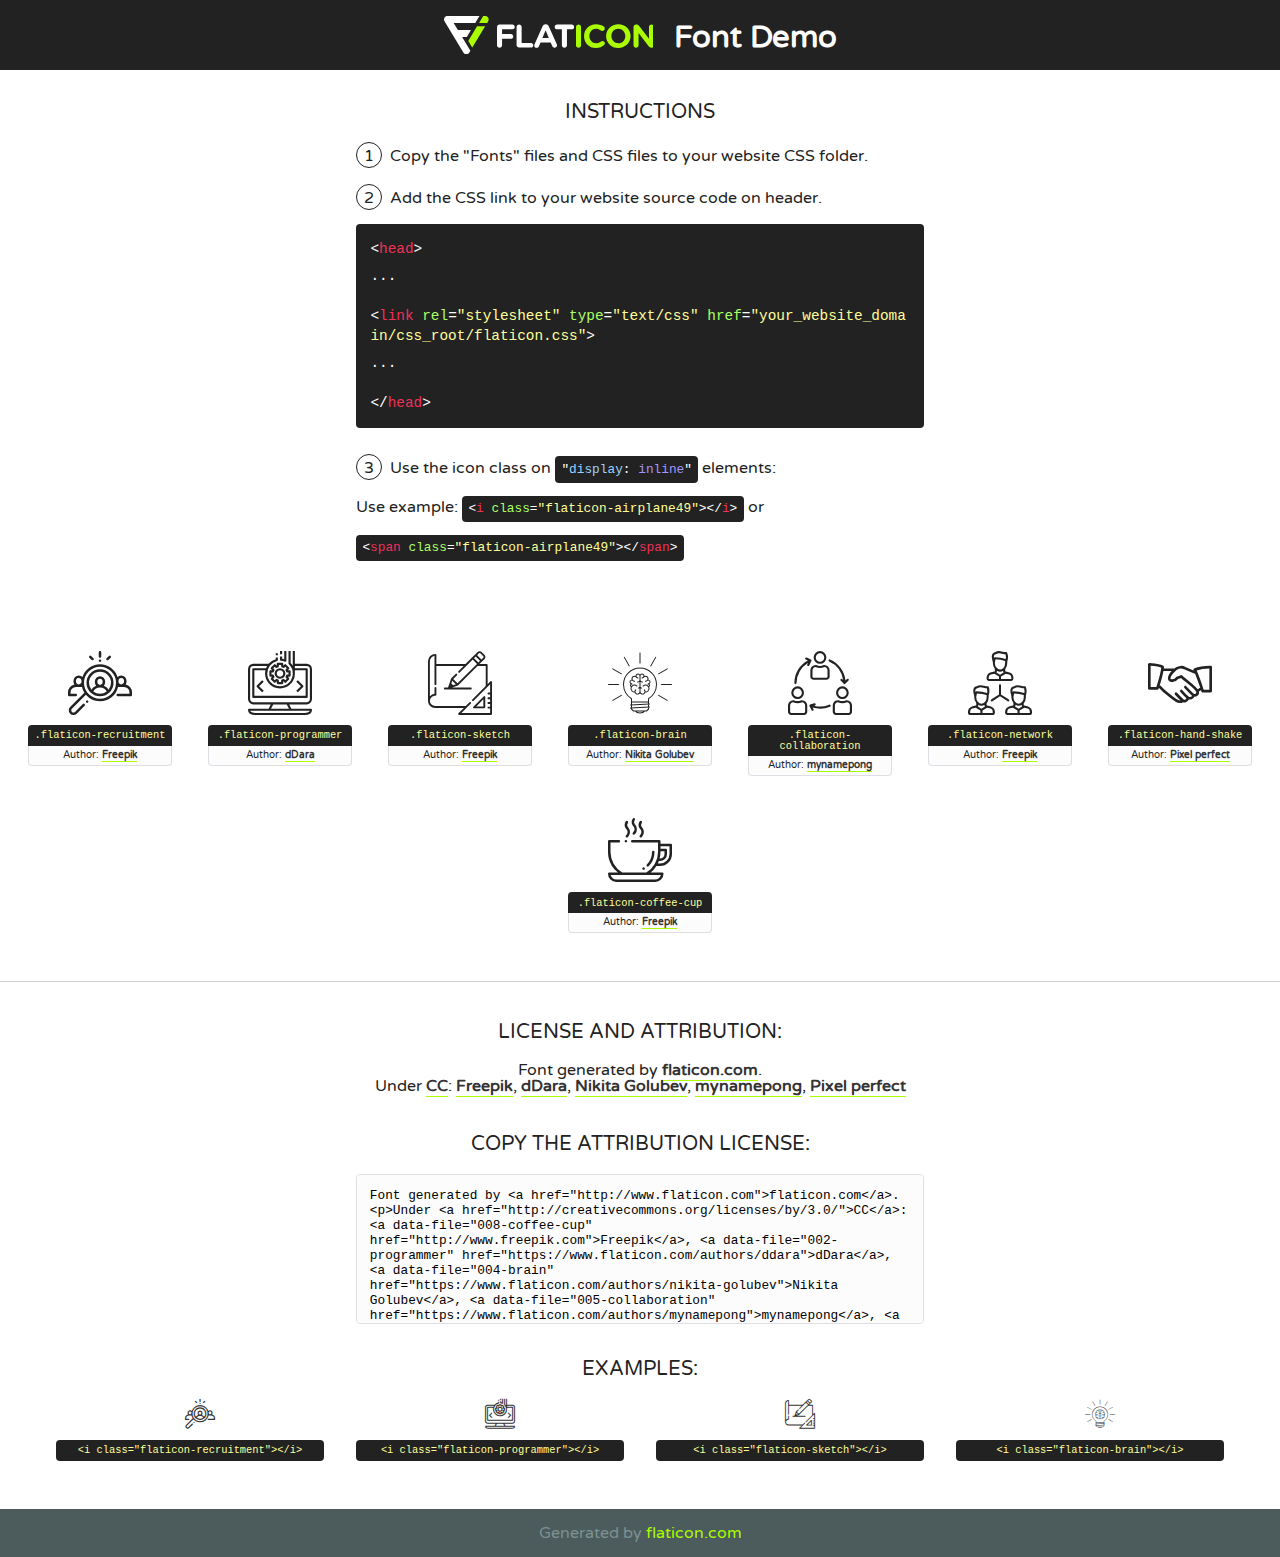
<file: assets/fonts/flaticon/flaticon.html>
<!DOCTYPE html>
<!--
  Flaticon icon font: Flaticon
  Creation date: 28/08/2018 05:56
-->
<html>
<!DOCTYPE html>
<html>

<head>
    <title>Flaticon WebFont</title>
    <link href="http://fonts.googleapis.com/css?family=Varela+Round" rel="stylesheet" type="text/css" />
    <link rel="stylesheet" type="text/css" href="flaticon.css">
    <meta charset="UTF-8">
    <style>
    html, body, div, span, applet, object, iframe,
    h1, h2, h3, h4, h5, h6, p, blockquote, pre,
    a, abbr, acronym, address, big, cite, code,
    del, dfn, em, img, ins, kbd, q, s, samp,
    small, strike, strong, sub, sup, tt, var,
    b, u, i, center,
    dl, dt, dd, ol, ul, li,
    fieldset, form, label, legend,
    table, caption, tbody, tfoot, thead, tr, th, td,
    article, aside, canvas, details, embed, 
    figure, figcaption, footer, header, hgroup, 
    menu, nav, output, ruby, section, summary,
    time, mark, audio, video {
        margin: 0;
        padding: 0;
        border: 0;
        font-size: 100%;
        font: inherit;
        vertical-align: baseline;
    }
    /* HTML5 display-role reset for older browsers */
    article, aside, details, figcaption, figure, 
    footer, header, hgroup, menu, nav, section {
        display: block;
    }
    body {
        line-height: 1;
    }
    ol, ul {
        list-style: none;
    }
    blockquote, q {
        quotes: none;
    }
    blockquote:before, blockquote:after,
    q:before, q:after {
        content: '';
        content: none;
    }
    table {
        border-collapse: collapse;
        border-spacing: 0;
    }
    body {
        font-family: 'Varela Round', Helvetica, Arial, sans-serif;
        font-size: 16px;
        color: #222;
    }
    a {
        color: #333;
        border-bottom: 1px solid #a9fd00;
        font-weight: bold;
        text-decoration: none;
    }
    * {
        -moz-box-sizing: border-box;
        -webkit-box-sizing: border-box;
        box-sizing: border-box;
        margin: 0;
        padding: 0;
    }
    [class^="flaticon-"]:before, [class*=" flaticon-"]:before, [class^="flaticon-"]:after, [class*=" flaticon-"]:after {
        font-family: Flaticon;
        font-size: 30px;
        font-style: normal;
        margin-left: 20px;
        color: #333;
    }
    .wrapper {
        max-width: 600px;
        margin: auto;
        padding: 0 1em;
    }
    .title {
        font-size: 1.25em;
        text-align: center;
        margin-bottom: 1em;
        text-transform: uppercase;
    }
    header {
        text-align: center;
        background-color: #222;
        color: #fff;
        padding: 1em;
    }
    header .logo {
        width: 210px;
        height: 38px;
        display: inline-block;
        vertical-align: middle;
        margin-right: 1em;
        border: none;
    }
    header strong {
        font-size: 1.95em;
        font-weight: bold;
        vertical-align: middle;
        margin-top: 5px;
        display: inline-block;
    }
    .demo {
        margin: 2em auto;
        line-height: 1.25em;
    }
    .demo ul li {
        margin-bottom: 1em;
    }
    .demo ul li .num {
        color: #222;
        border-radius: 20px;
        display: inline-block;
        width: 26px;
        padding: 3px;
        height: 26px;
        text-align: center;
        margin-right: 0.5em;
        border: 1px solid #222;
    }
    .demo ul li code {
        background-color: #222;
        border-radius: 4px;
        padding: 0.25em 0.5em;
        display: inline-block;
        color: #fff;
        font-family: Consolas,Monaco,Lucida Console,Liberation Mono,DejaVu Sans Mono,Bitstream Vera Sans Mono,Courier New, monospace;
        font-weight: lighter;
        margin-top: 1em;
        font-size: 0.8em;
        word-break: break-all;
    }
    .demo ul li code.big {
        padding: 1em;
        font-size: 0.9em;
    }
    .demo ul li code .red {
        color: #EF3159;
    }
    .demo ul li code .green {
        color: #ACFF65;
    }
    .demo ul li code .yellow {
        color: #FFFF99;
    }
    .demo ul li code .blue {
        color: #99D3FF;
    }
    .demo ul li code .purple {
        color: #A295FF;
    }
    .demo ul li code .dots {
        margin-top: 0.5em;
        display: block;
    }
    #glyphs {
        border-bottom: 1px solid #ccc;
        padding: 2em 0;
        text-align: center;
    }
    .glyph {
        display: inline-block;
        width: 9em;
        margin: 1em;
        text-align: center;
        vertical-align: top;
        background: #FFF;
    }
    .glyph .glyph-icon {
        padding: 10px;
        display: block;
        font-family:"Flaticon";
        font-size: 64px;
        line-height: 1;
    }
    .glyph .glyph-icon:before {
        font-size: 64px;
        color: #222;
        margin-left: 0;
    }
    .class-name {
        font-size: 0.65em;
        background-color: #222;
        color: #fff;
        border-radius: 4px 4px 0 0;
        padding: 0.5em;
        color: #FFFF99;
        font-family: Consolas,Monaco,Lucida Console,Liberation Mono,DejaVu Sans Mono,Bitstream Vera Sans Mono,Courier New, monospace;
    }
    .author-name {
        font-size: 0.6em;
        background-color: #fcfcfd;
        border: 1px solid #DEDEE4;
        border-top: 0;
        border-radius: 0 0 4px 4px;
        padding: 0.5em;
    }
    .class-name:last-child {
        font-size: 10px;
        color:#888;
    }
    .class-name:last-child a {
        font-size: 10px;
        color:#555;
    }
    .class-name:last-child a:hover {
        color:#a9fd00;
    }
    .glyph > input {
        display: block;
        width: 100px;
        margin: 5px auto;
        text-align: center;
        font-size: 12px;
        cursor: text;
    }
    .glyph > input.icon-input {
        font-family:"Flaticon";
        font-size: 16px;
        margin-bottom: 10px;
    }
    .attribution .title {
        margin-top: 2em;
    }
    .attribution textarea {
        background-color: #fcfcfd;
        padding: 1em;
        border: none;
        box-shadow: none;
        border: 1px solid #DEDEE4;
        border-radius: 4px;
        resize: none;
        width: 100%;
        height: 150px;
        font-size: 0.8em;
        font-family: Consolas,Monaco,Lucida Console,Liberation Mono,DejaVu Sans Mono,Bitstream Vera Sans Mono,Courier New, monospace;
        -webkit-appearance: none;
    }
    .iconsuse {
        margin: 2em auto;
        text-align: center;
        max-width: 1200px;
    }
    .iconsuse:after {
        content: '';
        display: table;
        clear: both;
    }
    .iconsuse .image {
        float: left;
        width: 25%;
        padding: 0 1em;
    }
    .iconsuse .image p {
        margin-bottom: 1em;
    }
    .iconsuse .image span {
        display: block;
        font-size: 0.65em;
        background-color: #222;
        color: #fff;
        border-radius: 4px;
        padding: 0.5em;
        color: #FFFF99;
        margin-top: 1em;
        font-family: Consolas,Monaco,Lucida Console,Liberation Mono,DejaVu Sans Mono,Bitstream Vera Sans Mono,Courier New, monospace;
    }
    #footer {
        text-align: center;
        background-color: #4C5B5C;
        color: #7c9192;
        padding: 1em;
    }
    #footer a {
        border: none;
        color: #a9fd00;
        font-weight: normal;
    }
    @media (max-width: 960px) {
        .iconsuse .image {
            width: 50%;
        }
    }
    @media (max-width: 560px) {
        .iconsuse .image {
            width: 100%;
        }
    }
    </style>
</head>

<body class="characters-off">

    <header>
        <a href="http://www.flaticon.com" target="_blank" class="logo">
            <svg version="1.1" xmlns="http://www.w3.org/2000/svg" xmlns:xlink="http://www.w3.org/1999/xlink" xmlns:a="http://ns.adobe.com/AdobeSVGViewerExtensions/3.0/" viewBox="0 0 560.875 102.036" enable-background="new 0 0 560.875 102.036" xml:space="preserve">
                <defs>
                </defs>
                <g>
                    <g class="letters">
                        <path fill="#ffffff" d="M141.596,29.675c0-3.777,2.985-6.767,6.764-6.767h34.438c3.426,0,6.15,2.728,6.15,6.15
                        c0,3.43-2.724,6.149-6.15,6.149h-27.674v13.091h23.719c3.429,0,6.151,2.724,6.151,6.15c0,3.43-2.723,6.149-6.151,6.149h-23.719
                        v17.574c0,3.773-2.986,6.761-6.764,6.761c-3.779,0-6.764-2.989-6.764-6.761V29.675z"></path>
                        <path fill="#ffffff" d="M193.844,29.149c0-3.781,2.985-6.767,6.764-6.767c3.776,0,6.763,2.985,6.763,6.767v42.957h25.039
                        c3.426,0,6.149,2.726,6.149,6.153c0,3.425-2.723,6.15-6.149,6.15h-31.802c-3.779,0-6.764-2.986-6.764-6.768V29.149z"></path>
                        <path fill="#ffffff" d="M241.891,75.71l21.438-48.407c1.492-3.341,4.215-5.357,7.906-5.357h0.792
                        c3.686,0,6.323,2.017,7.815,5.357l21.439,48.407c0.436,0.967,0.701,1.845,0.701,2.723c0,3.602-2.809,6.501-6.414,6.501
                        c-3.161,0-5.269-1.845-6.499-4.655l-4.132-9.661h-27.059l-4.301,10.102c-1.144,2.631-3.426,4.214-6.237,4.214
                        c-3.517,0-6.24-2.81-6.24-6.325C241.1,77.64,241.451,76.677,241.891,75.71z M279.932,58.666l-8.521-20.297l-8.526,20.297H279.932
                        z"></path>
                        <path fill="#ffffff" d="M314.864,35.387H301.86c-3.429,0-6.239-2.813-6.239-6.238c0-3.429,2.811-6.24,6.239-6.24h39.533
                        c3.426,0,6.237,2.811,6.237,6.24c0,3.425-2.811,6.238-6.237,6.238h-13.001v42.785c0,3.773-2.99,6.761-6.764,6.761
                        c-3.779,0-6.764-2.989-6.764-6.761V35.387z"></path>
                        <path fill="#A9FD00" d="M352.615,29.149c0-3.781,2.985-6.767,6.767-6.767c3.774,0,6.761,2.985,6.761,6.767v49.024
                        c0,3.773-2.987,6.761-6.761,6.761c-3.781,0-6.767-2.989-6.767-6.761V29.149z"></path>
                        <path fill="#A9FD00" d="M374.132,53.836v-0.179c0-17.481,13.178-31.801,32.065-31.801c9.22,0,15.459,2.458,20.557,6.238
                        c1.402,1.054,2.637,2.985,2.637,5.357c0,3.692-2.985,6.59-6.681,6.59c-1.845,0-3.071-0.702-4.044-1.319
                        c-3.776-2.813-7.729-4.393-12.562-4.393c-10.364,0-17.831,8.611-17.831,19.154v0.173c0,10.542,7.291,19.329,17.831,19.329
                        c5.715,0,9.492-1.756,13.359-4.834c1.049-0.874,2.458-1.491,4.039-1.491c3.429,0,6.325,2.813,6.325,6.236
                        c0,2.106-1.056,3.78-2.282,4.834c-5.539,4.834-12.036,7.733-21.878,7.733C387.572,85.464,374.132,71.493,374.132,53.836z"></path>
                        <path fill="#A9FD00" d="M433.009,53.836v-0.179c0-17.481,13.79-31.801,32.766-31.801c18.981,0,32.592,14.143,32.592,31.628v0.173
                        c0,17.483-13.785,31.807-32.769,31.807C446.625,85.464,433.009,71.32,433.009,53.836z M484.224,53.836v-0.179
                        c0-10.539-7.725-19.326-18.626-19.326c-10.893,0-18.449,8.611-18.449,19.154v0.173c0,10.542,7.73,19.329,18.626,19.329
                        C476.676,72.986,484.224,64.378,484.224,53.836z"></path>
                        <path fill="#A9FD00" d="M506.233,29.321c0-3.774,2.99-6.763,6.767-6.763h1.401c3.252,0,5.183,1.583,7.029,3.953l26.093,34.265
                        V29.059c0-3.692,2.99-6.677,6.681-6.677c3.683,0,6.671,2.985,6.671,6.677v48.934c0,3.78-2.987,6.765-6.764,6.765h-0.436
                        c-3.257,0-5.188-1.581-7.034-3.953l-27.056-35.492v32.944c0,3.687-2.985,6.676-6.678,6.676c-3.683,0-6.673-2.989-6.673-6.676
                        V29.321z"></path>
                    </g>
                    <g class="insignia">
                        <path fill="#ffffff" d="M48.372,56.137h12.517l11.156-18.537H37.186L25.688,18.539h57.825L94.668,0H9.271
                        C5.925,0,2.842,1.801,1.198,4.716c-1.644,2.907-1.593,6.482,0.134,9.343l50.38,83.501c1.678,2.781,4.689,4.476,7.938,4.476
                        c3.246,0,6.257-1.695,7.935-4.476l2.898-4.804L48.372,56.137z"></path>
                        <g class="i">
                            <path fill="#A9FD00" d="M93.575,18.539h0.031v0.004l21.652,0.004l2.705-4.488c1.727-2.861,1.778-6.436,0.133-9.343
                            C116.454,1.801,113.371,0,110.026,0h-5.294L93.575,18.539z"></path>
                            <polygon fill="#A9FD00" points="88.291,27.356 64.725,66.486 75.519,84.404 109.942,27.356"></polygon>
                        </g>
                    </g>
                </g>
            </svg>
        </a>
        <strong>Font Demo</strong>
    </header>


    <section class="demo wrapper">

        <p class="title">Instructions</p>

        <ul>
            <li>
                <span class="num">1</span>Copy the "Fonts" files and CSS files to your website CSS folder.
            </li>
            <li>
                <span class="num">2</span>Add the CSS link to your website source code on header.
                <code class="big">
                    &lt;<span class="red">head</span>&gt;
                    <br/><span class="dots">...</span>
                    <br/>&lt;<span class="red">link</span> <span class="green">rel</span>=<span class="yellow">"stylesheet"</span> <span class="green">type</span>=<span class="yellow">"text/css"</span> <span class="green">href</span>=<span class="yellow">"your_website_domain/css_root/flaticon.css"</span>&gt;
                    <br/><span class="dots">...</span>
                    <br/>&lt;/<span class="red">head</span>&gt;
                </code>
            </li>

            <li>
                <p>
                    <span class="num">3</span>Use the icon class on <code>"<span class="blue">display</span>:<span class="purple"> inline</span>"</code> elements:
                    <br />
                    Use example: <code>&lt;<span class="red">i</span> <span class="green">class</span>=<span class="yellow">&quot;flaticon-airplane49&quot;</span>&gt;&lt;/<span class="red">i</span>&gt;</code> or <code>&lt;<span class="red">span</span> <span class="green">class</span>=<span class="yellow">&quot;flaticon-airplane49&quot;</span>&gt;&lt;/<span class="red">span</span>&gt;</code>
            </li>
        </ul>

    </section>




   <section id="glyphs">          
    
      
        <div class="glyph"><div class="glyph-icon flaticon-recruitment"></div>
            <div class="class-name">.flaticon-recruitment</div>
            <div class="author-name">Author: <a data-file="001-recruitment" href="http://www.freepik.com">Freepik</a> </div> 
        </div>        
        
        <div class="glyph"><div class="glyph-icon flaticon-programmer"></div>
            <div class="class-name">.flaticon-programmer</div>
            <div class="author-name">Author: <a data-file="002-programmer" href="https://www.flaticon.com/authors/ddara">dDara</a> </div> 
        </div>        
        
        <div class="glyph"><div class="glyph-icon flaticon-sketch"></div>
            <div class="class-name">.flaticon-sketch</div>
            <div class="author-name">Author: <a data-file="003-sketch" href="http://www.freepik.com">Freepik</a> </div> 
        </div>        
        
        <div class="glyph"><div class="glyph-icon flaticon-brain"></div>
            <div class="class-name">.flaticon-brain</div>
            <div class="author-name">Author: <a data-file="004-brain" href="https://www.flaticon.com/authors/nikita-golubev">Nikita Golubev</a> </div> 
        </div>        
        
        <div class="glyph"><div class="glyph-icon flaticon-collaboration"></div>
            <div class="class-name">.flaticon-collaboration</div>
            <div class="author-name">Author: <a data-file="005-collaboration" href="https://www.flaticon.com/authors/mynamepong">mynamepong</a> </div> 
        </div>        
        
        <div class="glyph"><div class="glyph-icon flaticon-network"></div>
            <div class="class-name">.flaticon-network</div>
            <div class="author-name">Author: <a data-file="006-network" href="http://www.freepik.com">Freepik</a> </div> 
        </div>        
        
        <div class="glyph"><div class="glyph-icon flaticon-hand-shake"></div>
            <div class="class-name">.flaticon-hand-shake</div>
            <div class="author-name">Author: <a data-file="007-hand-shake" href="https://www.flaticon.com/authors/pixel-perfect">Pixel perfect</a> </div> 
        </div>        
        
        <div class="glyph"><div class="glyph-icon flaticon-coffee-cup"></div>
            <div class="class-name">.flaticon-coffee-cup</div>
            <div class="author-name">Author: <a data-file="008-coffee-cup" href="http://www.freepik.com">Freepik</a> </div> 
        </div>        
        

    </section>



    <section class="attribution wrapper"   style="text-align:center;">

      <div class="title">License and attribution:</div><div class="attrDiv">Font generated by <a href="http://www.flaticon.com">flaticon.com</a>. <div><p>Under <a href="http://creativecommons.org/licenses/by/3.0/">CC</a>: <a data-file="008-coffee-cup" href="http://www.freepik.com">Freepik</a>, <a data-file="002-programmer" href="https://www.flaticon.com/authors/ddara">dDara</a>, <a data-file="004-brain" href="https://www.flaticon.com/authors/nikita-golubev">Nikita Golubev</a>, <a data-file="005-collaboration" href="https://www.flaticon.com/authors/mynamepong">mynamepong</a>, <a data-file="007-hand-shake" href="https://www.flaticon.com/authors/pixel-perfect">Pixel perfect</a></p>  </div>
      </div>
      <div class="title">Copy the Attribution License:</div>

    <textarea onclick="this.focus();this.select();">Font generated by &lt;a href=&quot;http://www.flaticon.com&quot;&gt;flaticon.com&lt;/a&gt;. <p>Under <a href="http://creativecommons.org/licenses/by/3.0/">CC</a>: <a data-file="008-coffee-cup" href="http://www.freepik.com">Freepik</a>, <a data-file="002-programmer" href="https://www.flaticon.com/authors/ddara">dDara</a>, <a data-file="004-brain" href="https://www.flaticon.com/authors/nikita-golubev">Nikita Golubev</a>, <a data-file="005-collaboration" href="https://www.flaticon.com/authors/mynamepong">mynamepong</a>, <a data-file="007-hand-shake" href="https://www.flaticon.com/authors/pixel-perfect">Pixel perfect</a></p>  
     </textarea>

    </section>

    <section class="iconsuse">

          <div class="title">Examples:</div>            
             
            <div class="image">
                <p>
                    <i class="glyph-icon flaticon-recruitment"></i> 
                    <span>&lt;i class=&quot;flaticon-recruitment&quot;&gt;&lt;/i&gt;</span>
                </p>
            </div>
            
            <div class="image">
                <p>
                    <i class="glyph-icon flaticon-programmer"></i> 
                    <span>&lt;i class=&quot;flaticon-programmer&quot;&gt;&lt;/i&gt;</span>
                </p>
            </div>
            
            <div class="image">
                <p>
                    <i class="glyph-icon flaticon-sketch"></i> 
                    <span>&lt;i class=&quot;flaticon-sketch&quot;&gt;&lt;/i&gt;</span>
                </p>
            </div>
            
            <div class="image">
                <p>
                    <i class="glyph-icon flaticon-brain"></i> 
                    <span>&lt;i class=&quot;flaticon-brain&quot;&gt;&lt;/i&gt;</span>
                </p>
            </div>
                       
        </div>
                            
    </section>

<div id="footer">
    <div>Generated by <a href="http://www.flaticon.com">flaticon.com</a>
    </div>
</div>



</body>
</html>
</file>
<file: assets/fonts/flaticon/flaticon.css>
/*
  	Flaticon icon font: Flaticon
  	Creation date: 28/08/2018 05:56
  	*/

@font-face {
  font-family: "Flaticon";
  src: url("./Flaticon.eot");
  src: url("./Flaticon.eot?#iefix") format("embedded-opentype"),
       url("./Flaticon.woff") format("woff"),
       url("./Flaticon.ttf") format("truetype"),
       url("./Flaticon.svg#Flaticon") format("svg");
  font-weight: normal;
  font-style: normal;
}

@media screen and (-webkit-min-device-pixel-ratio:0) {
  @font-face {
    font-family: "Flaticon";
    src: url("./Flaticon.svg#Flaticon") format("svg");
  }
}

[class^="flaticon-"]:before, [class*=" flaticon-"]:before,
[class^="flaticon-"]:after, [class*=" flaticon-"]:after {   
  font-family: Flaticon;

font-style: normal;

}

.flaticon-recruitment:before { content: "\f100"; }
.flaticon-programmer:before { content: "\f101"; }
.flaticon-sketch:before { content: "\f102"; }
.flaticon-brain:before { content: "\f103"; }
.flaticon-collaboration:before { content: "\f104"; }
.flaticon-network:before { content: "\f105"; }
.flaticon-hand-shake:before { content: "\f106"; }
.flaticon-coffee-cup:before { content: "\f107"; }
</file>
